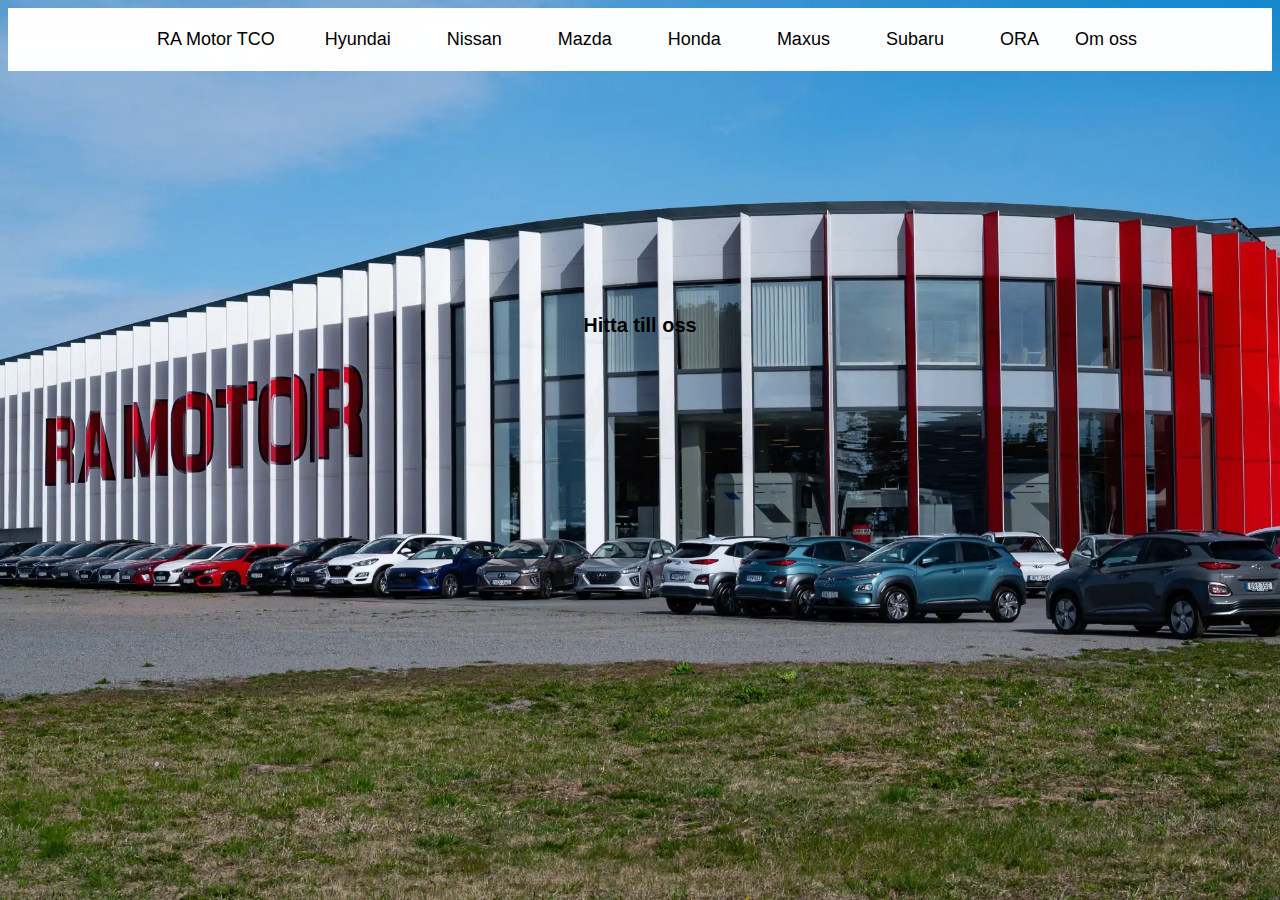
<file: index.html>
<!DOCTYPE html>
<html lang="en">


<head>
    <meta charset="UTF-8">
    <meta http-equiv="X-UA-Compatible" content="IE=edge">
    <meta name="viewport" content="width=device-width, initial-scale=1.0">
    <title>RA Motor TCO</title>
    <link rel="stylesheet" href="style.css">

<body>
  <div class="container">

        <header>
        <nav>
            <a href="file:///C:/Users/TEMP.RA.000/RaMotor1/index.html">RA Motor TCO</a>
            <div class="dropdown">
                <button class="dropbtn"><a href="Hyundai.html">Hyundai</a></button>
                 <div class="dropdown-content">
                 <a href="Hyundai.html">Modeller</a>
                 <a href="https://www.hyundai.se/bilar" target="_blank">Priser</a>
            </div>
            </div>
            <div class="dropdown">
                <button class="dropbtn"><a href="Nissan.html">Nissan</a></button>
                 <div class="dropdown-content">
                    <a href="Nissan.html">Modeller</a>
                    <a href="https://www.nissan.se/fordon/broschyrer.html" target="_blank">Priser</a>
                 </div></div>
                 <div class="dropdown">
                    <button class="dropbtn"><a href="Mazda.html">Mazda</a></button>
                     <div class="dropdown-content">
                        <a href="Mazda.html">Modeller</a>
                        <a href="https://www.mazda.se/forms/broschyrer/" target="_blank">Priser</a>
                    </div></div>
                        <div class="dropdown">
                            <button class="dropbtn"><a href="Honda.html">Honda</a></button>
                             <div class="dropdown-content">
                                 <a href="Honda.html">Modeller</a>
                                 <a href="https://www.honda.se/content/dam/local/sweden/brochures/cars/Jazz/Prislista-Jazz_Hybrid_220927_WEBB.pdf" target="_blank">Priser</a>
                                </div></div>
                                 <div class="dropdown">
                                    <button class="dropbtn"><a href="Maxus.html">Maxus</a></button>
                                     <div class="dropdown-content">
                                        <a href="Maxus.html">Modeller</a>
                                        <a href="https://viewer.ipaper.io/rsa-no/rsa-sverige/maxus-sverige/teknisk-information-och-utrustninglista-euniq-6/" target="_blank">Priser</a>
                                    </div></div>
                                        <div class="dropdown">
                                            <button class="dropbtn"><a href="Subaru.html">Subaru</a></button>
                                             <div class="dropdown-content">
                                                <a href="Subaru.html">Modeller</a>
                                                <a href="https://www.subaru.se/modeller/hitta-ratt-modell/" target="_blank">Priser</a>
                                            </div></div>
                                                <div class="dropdown">
                                                    <button class="dropbtn"><a href="ORA.html">ORA</a></button>
                                                     <div class="dropdown-content">
                                                        <a href="ORA.html">Modeller</a>
                                                        <a href="https://ora.se/vara-elbilar/specifikationer" target="_blank">Priser</a>
                                                    </div></div>
            <div class="dropdown">
                <button class="dropbtn">Om oss</button>
                <div class="dropdown-content">
                    <a href="https://www.skatteverket.se/privat/skatter/arbeteochinkomst/formaner/bilforman/bilformansberakning.4.3f4496fd14864cc5ac9539d.html" target="_blank">Förmånsberäkning</a>
                    <a href="https://ramotor.se/" target="_blank">RA Motor</a>
                    <a href="mailto:inan.ruhmen@ramotor.se?Subject=Fråga kring TCO">Kontakta oss</a>
                  </div>
              </div>
        </nav>
        
    </header>



</body>

        <main>
            <h5>Hitta till oss</h5>
            <iframe src="https://www.google.com/maps/embed?pb=!1m18!1m12!1m3!1d2004.5651552078352!2d17.72534001649923!3d59.83975397703323!2m3!1f0!2f0!3f0!3m2!1i1024!2i768!4f13.1!3m3!1m2!1s0x465fc94c0940d901%3A0xbf47806de5205db1!2sRA%20Motor!5e0!3m2!1ssv!2sse!4v1668008541142!5m2!1ssv!2sse" width="400" height="300" style="border:0;" allowfullscreen="" loading="lazy" referrerpolicy="no-referrer-when-downgrade"></iframe>
            <iframe src="https://www.google.com/maps/embed?pb=!1m18!1m12!1m3!1d5726.981905266587!2d17.74048307374002!3d59.503199755865914!2m3!1f0!2f0!3f0!3m2!1i1024!2i768!4f13.1!3m3!1m2!1s0x465fa38898a65f41%3A0x2f71a78f62452afb!2sKnivsta%20Motor!5e0!3m2!1ssv!2sse!4v1668008490988!5m2!1ssv!2sse" width="400" height="300" style="border:0;" allowfullscreen="" loading="lazy" referrerpolicy="no-referrer-when-downgrade"></iframe>
            
    
        </main>

        <section>
           
        </section>

       


    </div>

   

</body>

    
</head>
</html>
</file>
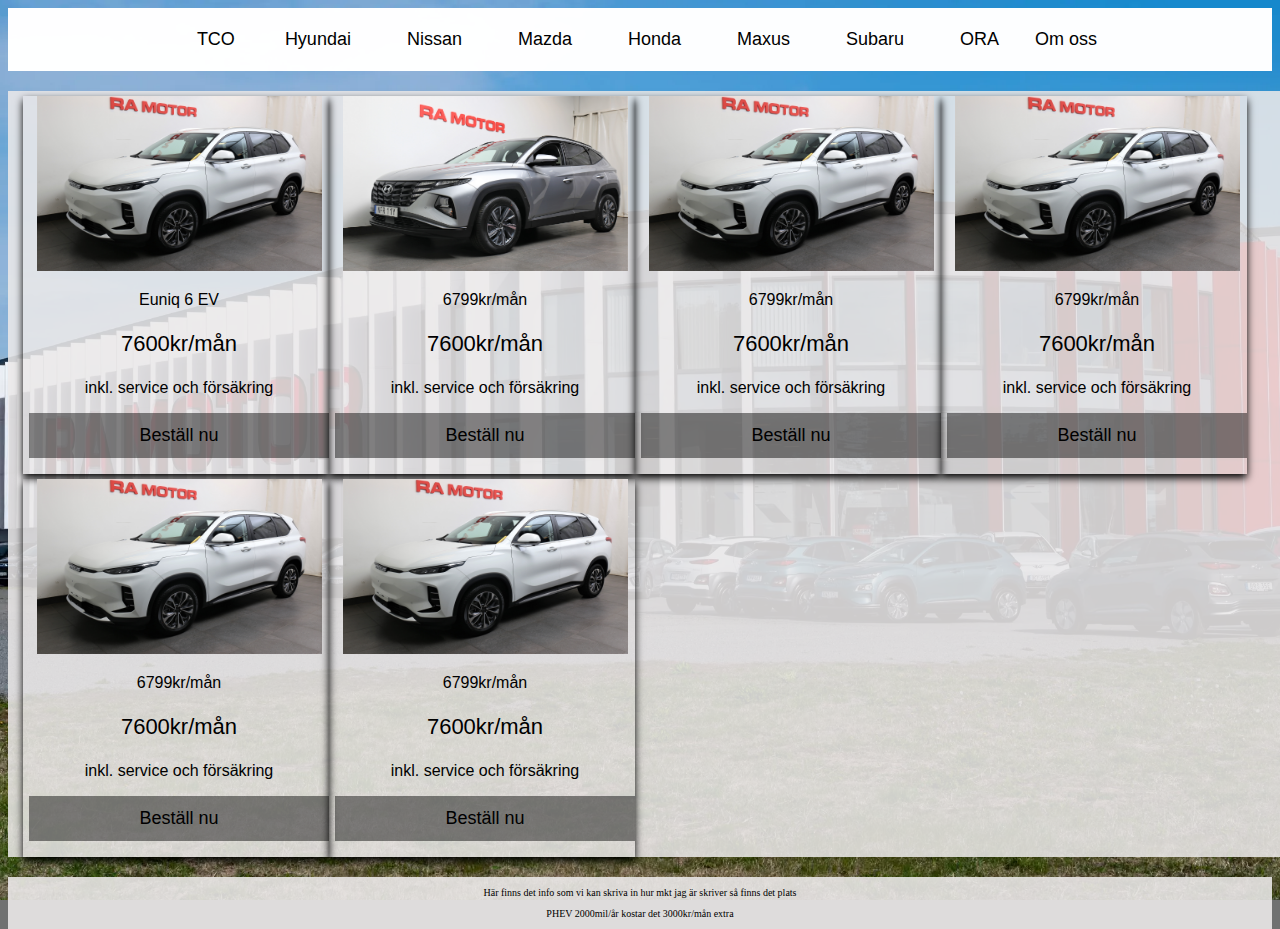
<file: Maxus.html>
<!DOCTYPE html>
<html lang="en">


<head>
    <meta charset="UTF-8">
    <meta http-equiv="X-UA-Compatible" content="IE=edge">
    <meta name="viewport" content="width=device-width, initial-scale=1.0">
    <title>RA Motor TCO</title>
    <link rel="stylesheet" href="style.css">





<body>

    <div class="container">

        <header>
            
        </header>

        <nav>
            <a href="file:///C:/Users/TEMP.RA.000/RaMotor1/index.html">TCO</a>
            <div class="dropdown">
                <button class="dropbtn"><a href="Hyundai.html">Hyundai</a></button>
                 <div class="dropdown-content">
                 <a href="Hyundai.html">Modeller</a>
                 <a href="https://www.hyundai.se/bilar" target="_blank">Priser</a>
            </div>
            </div>
            <div class="dropdown">
                <button class="dropbtn"><a href="Nissan.html">Nissan</a></button>
                 <div class="dropdown-content">
                    <a href="Nissan.html">Modeller</a>
                    <a href="https://www.nissan.se/fordon/broschyrer.html" target="_blank">Priser</a>
                 </div></div>
                 <div class="dropdown">
                    <button class="dropbtn"><a href="Mazda.html">Mazda</a></button>
                     <div class="dropdown-content">
                        <a href="Mazda.html">Modeller</a>
                        <a href="https://www.mazda.se/forms/broschyrer/" target="_blank">Priser</a>
                    </div></div>
                        <div class="dropdown">
                            <button class="dropbtn"><a href="Honda.html">Honda</a></button>
                             <div class="dropdown-content">
                                 <a href="Honda.html">Modeller</a>
                                 <a href="https://www.honda.se/content/dam/local/sweden/brochures/cars/Jazz/Prislista-Jazz_Hybrid_220927_WEBB.pdf" target="_blank">Priser</a>
                                </div></div>
                                 <div class="dropdown">
                                    <button class="dropbtn"><a href="Maxus.html">Maxus</a></button>
                                     <div class="dropdown-content">
                                        <a href="Maxus.html">Modeller</a>
                                        <a href="https://viewer.ipaper.io/rsa-no/rsa-sverige/maxus-sverige/teknisk-information-och-utrustninglista-euniq-6/" target="_blank">Priser</a>
                                    </div></div>
                                        <div class="dropdown">
                                            <button class="dropbtn"><a href="Subaru.html">Subaru</a></button>
                                             <div class="dropdown-content">
                                                <a href="Subaru.html">Modeller</a>
                                                <a href="https://www.subaru.se/modeller/hitta-ratt-modell/" target="_blank">Priser</a>
                                            </div></div>
                                                <div class="dropdown">
                                                    <button class="dropbtn"><a href="ORA.html">ORA</a></button>
                                                     <div class="dropdown-content">
                                                        <a href="ORA.html">Modeller</a>
                                                        <a href="https://ora.se/vara-elbilar/specifikationer" target="_blank">Priser</a>
                                                    </div></div>
            <div class="dropdown">
                <button class="dropbtn">Om oss</button>
                <div class="dropdown-content">
                    <a href="https://www.skatteverket.se/privat/skatter/arbeteochinkomst/formaner/bilforman/bilformansberakning.4.3f4496fd14864cc5ac9539d.html" target="_blank">Förmånsberäkning</a>
                    <a href="https://ramotor.se/" target="_blank">RA Motor</a>
                    <a href="mailto:inan.ruhmen@ramotor.se?Subject=Fråga kring TCO">Kontakta oss</a>
                  </div>
              </div>
        </nav>
        
        <div class="box3">
            <div class="card">
                <img src="bilder/Euniq 6.JPG" alt="Euniq 6" style="width: 95%">
                <p>Euniq 6 EV</p>
                <p class="price">7600kr/mån</p>
                <p>inkl. service och försäkring</p>
                <p><button><a href="mailto:inan.ruhmen@ramotor.se?Subject=Intresserad av Tucson PHEV">Beställ nu</a></button></p>
              </div>
            <div class="card">
                <img src="bilder/tucson NY.JPG" alt="Euniq 6" style="width:95%">
                <p>6799kr/mån</p>
                <p class="price">7600kr/mån</p>
                <p>inkl. service och försäkring</p>
                <p><button><a href="mailto:inan.ruhmen@ramotor.se?Subject=Fråga kring TCO">Beställ nu</a></button></p>
              </div>
            <div class="card">
                <img src="bilder/Euniq 6.JPG" alt="Euniq 6" style="width: 95%">
                <p>6799kr/mån</p>
                <p class="price">7600kr/mån</p>
                <p>inkl. service och försäkring</p>
                <p><button><a href="mailto:inan.ruhmen@ramotor.se?Subject=Fråga kring TCO">Beställ nu</a></button></p>
              </div>
            <div class="card">
                <img src="bilder/Euniq 6.JPG" alt="Euniq 6" style="width:95%">
                <p>6799kr/mån</p>
                <p class="price">7600kr/mån</p>
                <p>inkl. service och försäkring</p>
                <p><button><a href="mailto:inan.ruhmen@ramotor.se?Subject=Fråga kring TCO">Beställ nu</a></button></p>
              </div>
            <div class="card">
                <img src="bilder/Euniq 6.JPG" alt="Euniq 6" style="width:95%">
                <p>6799kr/mån</p>
                <p class="price">7600kr/mån</p>
                <p>inkl. service och försäkring</p>
                <p><button><a href="mailto:inan.ruhmen@ramotor.se?Subject=Fråga kring TCO">Beställ nu</a></button></p>
              </div>
            <div class="card">
                <img src="bilder/Euniq 6.JPG" alt="Euniq 6" style="width:95%">
                <p>6799kr/mån</p>
                <p class="price">7600kr/mån</p>
                <p>inkl. service och försäkring</p>
                <p><button><a href="mailto:inan.ruhmen@ramotor.se?Subject=Fråga kring TCO">Beställ nu</a></button></p>
              </div>
            
            
        </div>
           
        

        <section>
           
        </section>

        <footer>
            <div class="box6">
                <div class="boxEmpty">
                    <p>Här finns det info som vi kan skriva in hur mkt jag är skriver så finns det plats</p>
                    <p>PHEV 2000mil/år kostar det 3000kr/mån extra</p>
                    <p></p>
                </div>
            </div>
        </footer>

    </div>

</body>
</head>
</html>
</file>
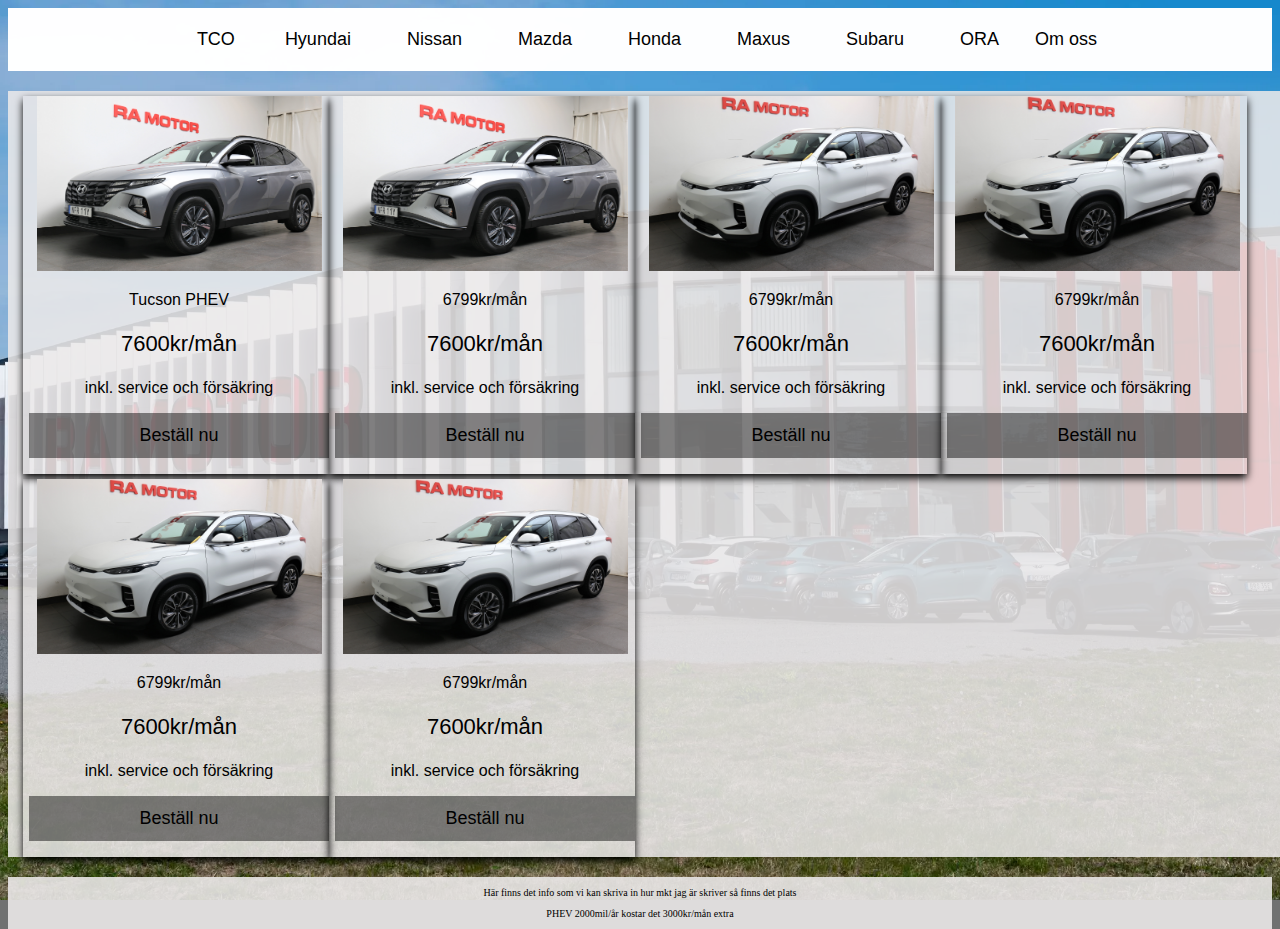
<file: Mazda.html>
<!DOCTYPE html>
<html lang="en">


<head>
    <meta charset="UTF-8">
    <meta http-equiv="X-UA-Compatible" content="IE=edge">
    <meta name="viewport" content="width=device-width, initial-scale=1.0">
    <title>RA Motor TCO</title>
    <link rel="stylesheet" href="style.css">





<body>

    <div class="container">

        <header>
            
        </header>
        <nav>
            <a href="file:///C:/Users/TEMP.RA.000/RaMotor1/index.html">TCO</a>
            <div class="dropdown">
                <button class="dropbtn"><a href="Hyundai.html">Hyundai</a></button>
                 <div class="dropdown-content">
                 <a href="Hyundai.html">Modeller</a>
                 <a href="https://www.hyundai.se/bilar" target="_blank">Priser</a>
            </div>
            </div>
            <div class="dropdown">
                <button class="dropbtn"><a href="Nissan.html">Nissan</a></button>
                 <div class="dropdown-content">
                    <a href="Nissan.html">Modeller</a>
                    <a href="https://www.nissan.se/fordon/broschyrer.html" target="_blank">Priser</a>
                 </div></div>
                 <div class="dropdown">
                    <button class="dropbtn"><a href="Mazda.html">Mazda</a></button>
                     <div class="dropdown-content">
                        <a href="Mazda.html">Modeller</a>
                        <a href="https://www.mazda.se/forms/broschyrer/" target="_blank">Priser</a>
                    </div></div>
                        <div class="dropdown">
                            <button class="dropbtn"><a href="Honda.html">Honda</a></button>
                             <div class="dropdown-content">
                                 <a href="Honda.html">Modeller</a>
                                 <a href="https://www.honda.se/content/dam/local/sweden/brochures/cars/Jazz/Prislista-Jazz_Hybrid_220927_WEBB.pdf" target="_blank">Priser</a>
                                </div></div>
                                 <div class="dropdown">
                                    <button class="dropbtn"><a href="Maxus.html">Maxus</a></button>
                                     <div class="dropdown-content">
                                        <a href="Maxus.html">Modeller</a>
                                        <a href="https://viewer.ipaper.io/rsa-no/rsa-sverige/maxus-sverige/teknisk-information-och-utrustninglista-euniq-6/" target="_blank">Priser</a>
                                    </div></div>
                                        <div class="dropdown">
                                            <button class="dropbtn"><a href="Subaru.html">Subaru</a></button>
                                             <div class="dropdown-content">
                                                <a href="Subaru.html">Modeller</a>
                                                <a href="https://www.subaru.se/modeller/hitta-ratt-modell/" target="_blank">Priser</a>
                                            </div></div>
                                                <div class="dropdown">
                                                    <button class="dropbtn"><a href="ORA.html">ORA</a></button>
                                                     <div class="dropdown-content">
                                                        <a href="ORA.html">Modeller</a>
                                                        <a href="https://ora.se/vara-elbilar/specifikationer" target="_blank">Priser</a>
                                                    </div></div>
            <div class="dropdown">
                <button class="dropbtn">Om oss</button>
                <div class="dropdown-content">
                    <a href="https://www.skatteverket.se/privat/skatter/arbeteochinkomst/formaner/bilforman/bilformansberakning.4.3f4496fd14864cc5ac9539d.html" target="_blank">Förmånsberäkning</a>
                    <a href="https://ramotor.se/" target="_blank">RA Motor</a>
                    <a href="mailto:inan.ruhmen@ramotor.se?Subject=Fråga kring TCO">Kontakta oss</a>
                  </div>
              </div>
        </nav>
        <div class="box3">
            <div class="card">
                <img src="bilder/tucson NY.JPG" alt="Euniq 6" style="width: 95%">
                <p>Tucson PHEV</p>
                <p class="price">7600kr/mån</p>
                <p>inkl. service och försäkring</p>
                <p><button><a href="mailto:inan.ruhmen@ramotor.se?Subject=Intresserad av Tucson PHEV">Beställ nu</a></button></p>
              </div>
            <div class="card">
                <img src="bilder/tucson NY.JPG" alt="Euniq 6" style="width:95%">
                <p>6799kr/mån</p>
                <p class="price">7600kr/mån</p>
                <p>inkl. service och försäkring</p>
                <p><button><a href="mailto:inan.ruhmen@ramotor.se?Subject=Fråga kring TCO">Beställ nu</a></button></p>
              </div>
            <div class="card">
                <img src="bilder/Euniq 6.JPG" alt="Euniq 6" style="width: 95%">
                <p>6799kr/mån</p>
                <p class="price">7600kr/mån</p>
                <p>inkl. service och försäkring</p>
                <p><button><a href="mailto:inan.ruhmen@ramotor.se?Subject=Fråga kring TCO">Beställ nu</a></button></p>
              </div>
            <div class="card">
                <img src="bilder/Euniq 6.JPG" alt="Euniq 6" style="width:95%">
                <p>6799kr/mån</p>
                <p class="price">7600kr/mån</p>
                <p>inkl. service och försäkring</p>
                <p><button><a href="mailto:inan.ruhmen@ramotor.se?Subject=Fråga kring TCO">Beställ nu</a></button></p>
              </div>
            <div class="card">
                <img src="bilder/Euniq 6.JPG" alt="Euniq 6" style="width:95%">
                <p>6799kr/mån</p>
                <p class="price">7600kr/mån</p>
                <p>inkl. service och försäkring</p>
                <p><button><a href="mailto:inan.ruhmen@ramotor.se?Subject=Fråga kring TCO">Beställ nu</a></button></p>
              </div>
            <div class="card">
                <img src="bilder/Euniq 6.JPG" alt="Euniq 6" style="width:95%">
                <p>6799kr/mån</p>
                <p class="price">7600kr/mån</p>
                <p>inkl. service och försäkring</p>
                <p><button><a href="mailto:inan.ruhmen@ramotor.se?Subject=Fråga kring TCO">Beställ nu</a></button></p>
              </div>
            
            
        </div>
        
           
        

        <section>
           
        </section>

        <footer>
            <div class="box6">
                <div class="boxEmpty">
                    <p>Här finns det info som vi kan skriva in hur mkt jag är skriver så finns det plats</p>
                    <p>PHEV 2000mil/år kostar det 3000kr/mån extra</p>
                    <p></p>
                </div>
            </div>
        </footer>

    </div>

</body>
</head>
</html>
</file>
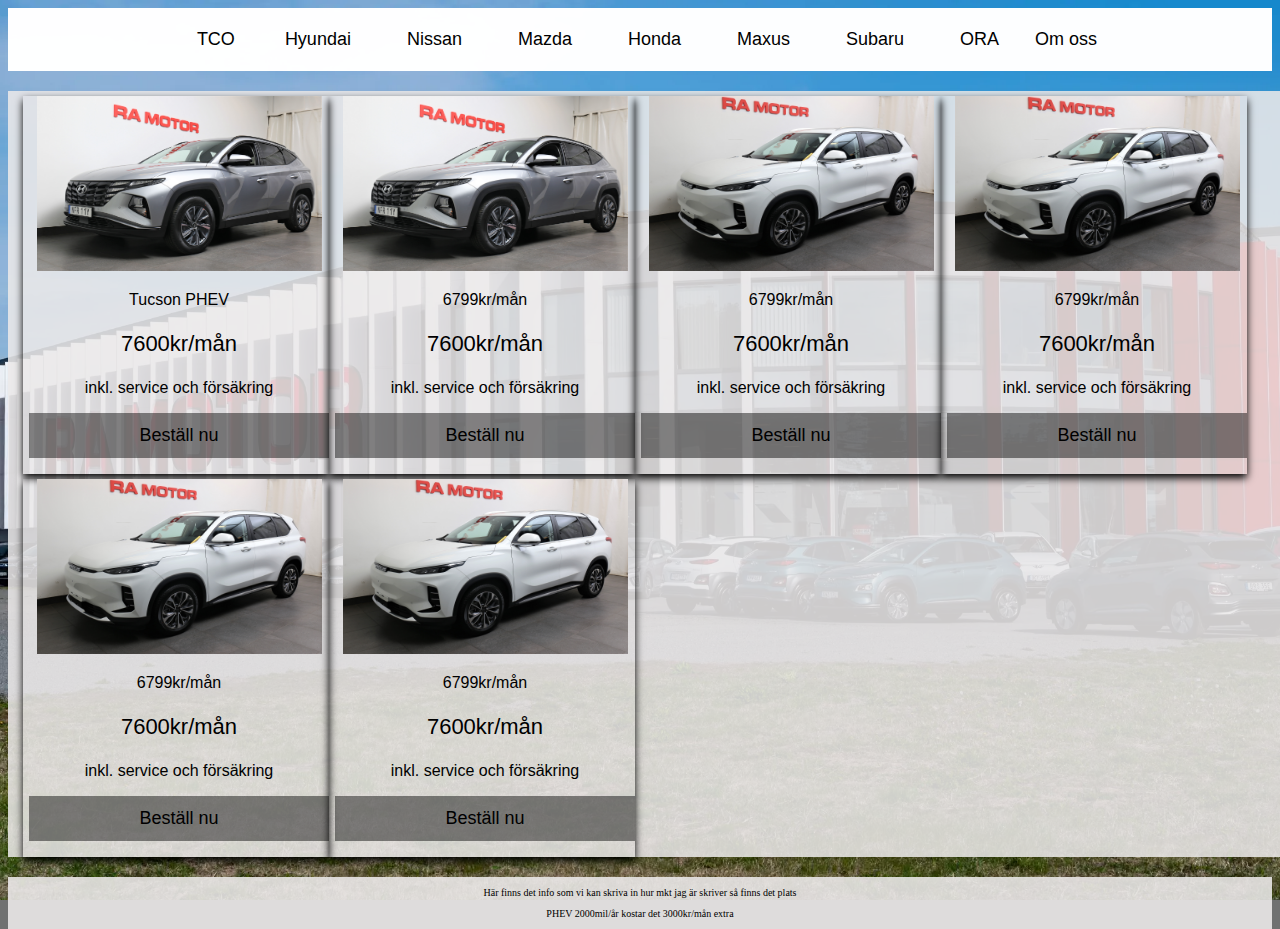
<file: Nissan.html>
<!DOCTYPE html>
<html lang="en">


<head>
    <meta charset="UTF-8">
    <meta http-equiv="X-UA-Compatible" content="IE=edge">
    <meta name="viewport" content="width=device-width, initial-scale=1.0">
    <title>RA Motor TCO</title>
    <link rel="stylesheet" href="style.css">




<body>

    <div class="container">

        <header>
            
        </header>

        <nav>
            <a href="file:///C:/Users/TEMP.RA.000/RaMotor1/index.html">TCO</a>
            <div class="dropdown">
                <button class="dropbtn"><a href="Hyundai.html">Hyundai</a></button>
                 <div class="dropdown-content">
                 <a href="Hyundai.html">Modeller</a>
                 <a href="https://www.hyundai.se/bilar" target="_blank">Priser</a>
            </div>
            </div>
            <div class="dropdown">
                <button class="dropbtn"><a href="Nissan.html">Nissan</a></button>
                 <div class="dropdown-content">
                    <a href="Nissan.html">Modeller</a>
                    <a href="https://www.nissan.se/fordon/broschyrer.html" target="_blank">Priser</a>
                 </div></div>
                 <div class="dropdown">
                    <button class="dropbtn"><a href="Mazda.html">Mazda</a></button>
                     <div class="dropdown-content">
                        <a href="Mazda.html">Modeller</a>
                        <a href="https://www.mazda.se/forms/broschyrer/" target="_blank">Priser</a>
                    </div></div>
                        <div class="dropdown">
                            <button class="dropbtn"><a href="Honda.html">Honda</a></button>
                             <div class="dropdown-content">
                                 <a href="Honda.html">Modeller</a>
                                 <a href="https://www.honda.se/content/dam/local/sweden/brochures/cars/Jazz/Prislista-Jazz_Hybrid_220927_WEBB.pdf" target="_blank">Priser</a>
                                </div></div>
                                 <div class="dropdown">
                                    <button class="dropbtn"><a href="Maxus.html">Maxus</a></button>
                                     <div class="dropdown-content">
                                        <a href="Maxus.html">Modeller</a>
                                        <a href="https://viewer.ipaper.io/rsa-no/rsa-sverige/maxus-sverige/teknisk-information-och-utrustninglista-euniq-6/" target="_blank">Priser</a>
                                    </div></div>
                                        <div class="dropdown">
                                            <button class="dropbtn"><a href="Subaru.html">Subaru</a></button>
                                             <div class="dropdown-content">
                                                <a href="Subaru.html">Modeller</a>
                                                <a href="https://www.subaru.se/modeller/hitta-ratt-modell/" target="_blank">Priser</a>
                                            </div></div>
                                                <div class="dropdown">
                                                    <button class="dropbtn"><a href="ORA.html">ORA</a></button>
                                                     <div class="dropdown-content">
                                                        <a href="ORA.html">Modeller</a>
                                                        <a href="https://ora.se/vara-elbilar/specifikationer" target="_blank">Priser</a>
                                                    </div></div>
            <div class="dropdown">
                <button class="dropbtn">Om oss</button>
                <div class="dropdown-content">
                    <a href="https://www.skatteverket.se/privat/skatter/arbeteochinkomst/formaner/bilforman/bilformansberakning.4.3f4496fd14864cc5ac9539d.html" target="_blank">Förmånsberäkning</a>
                    <a href="https://ramotor.se/" target="_blank">RA Motor</a>
                    <a href="mailto:inan.ruhmen@ramotor.se?Subject=Fråga kring TCO">Kontakta oss</a>
                  </div>
              </div>
        </nav>
        <div class="box3">
            <div class="card">
                <img src="bilder/tucson NY.JPG" alt="Euniq 6" style="width: 95%">
                <p>Tucson PHEV</p>
                <p class="price">7600kr/mån</p>
                <p>inkl. service och försäkring</p>
                <p><button><a href="mailto:inan.ruhmen@ramotor.se?Subject=Intresserad av Tucson PHEV">Beställ nu</a></button></p>
              </div>
            <div class="card">
                <img src="bilder/tucson NY.JPG" alt="Euniq 6" style="width:95%">
                <p>6799kr/mån</p>
                <p class="price">7600kr/mån</p>
                <p>inkl. service och försäkring</p>
                <p><button><a href="mailto:inan.ruhmen@ramotor.se?Subject=Fråga kring TCO">Beställ nu</a></button></p>
              </div>
            <div class="card">
                <img src="bilder/Euniq 6.JPG" alt="Euniq 6" style="width: 95%">
                <p>6799kr/mån</p>
                <p class="price">7600kr/mån</p>
                <p>inkl. service och försäkring</p>
                <p><button><a href="mailto:inan.ruhmen@ramotor.se?Subject=Fråga kring TCO">Beställ nu</a></button></p>
              </div>
            <div class="card">
                <img src="bilder/Euniq 6.JPG" alt="Euniq 6" style="width:95%">
                <p>6799kr/mån</p>
                <p class="price">7600kr/mån</p>
                <p>inkl. service och försäkring</p>
                <p><button><a href="mailto:inan.ruhmen@ramotor.se?Subject=Fråga kring TCO">Beställ nu</a></button></p>
              </div>
            <div class="card">
                <img src="bilder/Euniq 6.JPG" alt="Euniq 6" style="width:95%">
                <p>6799kr/mån</p>
                <p class="price">7600kr/mån</p>
                <p>inkl. service och försäkring</p>
                <p><button><a href="mailto:inan.ruhmen@ramotor.se?Subject=Fråga kring TCO">Beställ nu</a></button></p>
              </div>
            <div class="card">
                <img src="bilder/Euniq 6.JPG" alt="Euniq 6" style="width:95%">
                <p>6799kr/mån</p>
                <p class="price">7600kr/mån</p>
                <p>inkl. service och försäkring</p>
                <p><button><a href="mailto:inan.ruhmen@ramotor.se?Subject=Fråga kring TCO">Beställ nu</a></button></p>
              </div>
            
            
        </div>
        
           
        

        <section>
           
        </section>

        <footer>
            <div class="box6">
                <div class="boxEmpty">
                    <p>Här finns det info som vi kan skriva in hur mkt jag är skriver så finns det plats</p>
                    <p>PHEV 2000mil/år kostar det 3000kr/mån extra</p>
                    <p></p>
                </div>
            </div>
        </footer>

    </div>

</body>
</head>

</html>
</file>
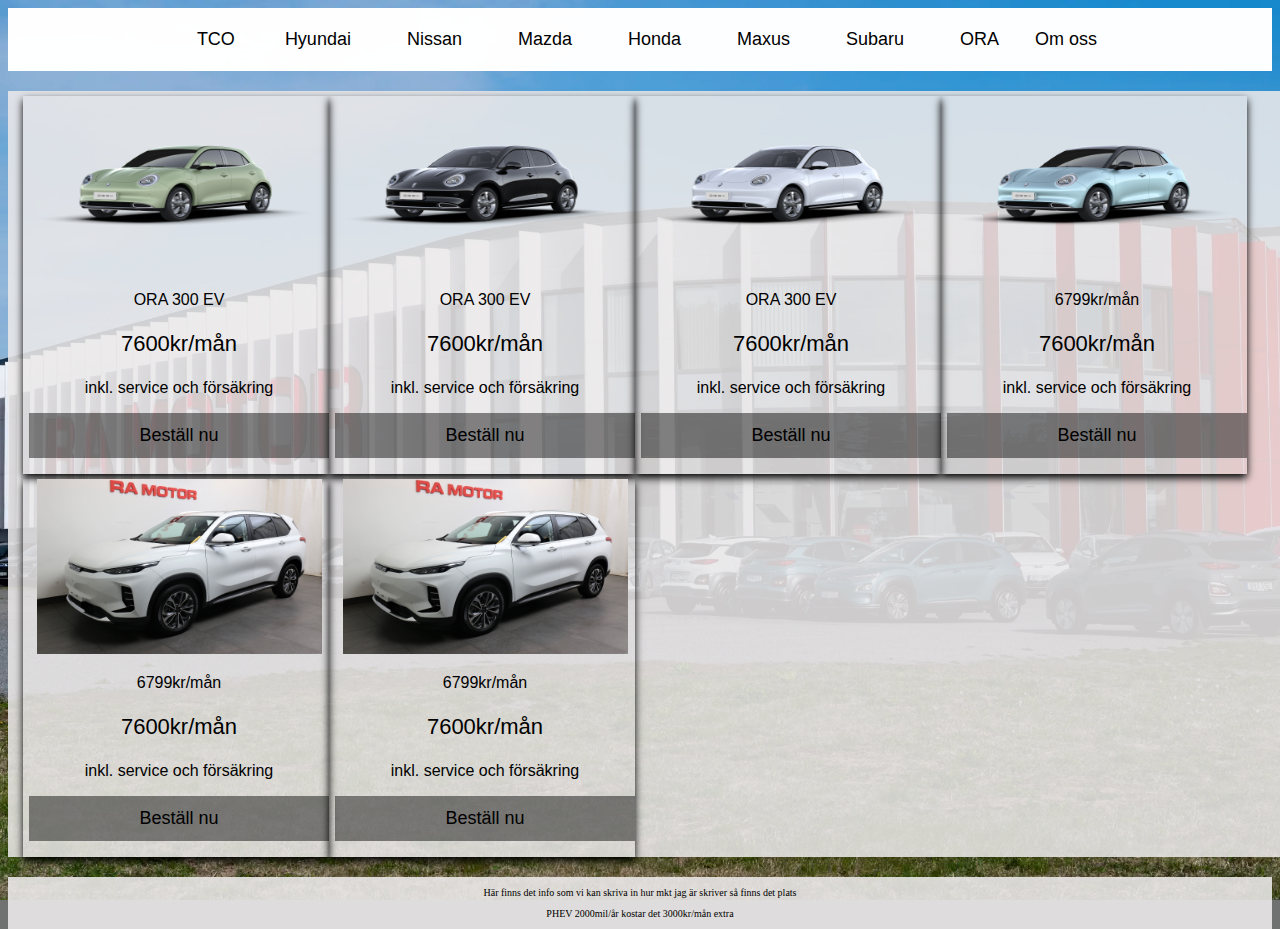
<file: ORA.html>
<!DOCTYPE html>
<html lang="en">


<head>
    <meta charset="UTF-8">
    <meta http-equiv="X-UA-Compatible" content="IE=edge">
    <meta name="viewport" content="width=device-width, initial-scale=1.0">
    <title>RA Motor TCO</title>
    <link rel="stylesheet" href="style.css">





<body>

    <div class="container">

        <header>
            
        </header>

        <nav>
            <a href="file:///C:/Users/TEMP.RA.000/RaMotor1/index.html">TCO</a>
            <div class="dropdown">
                <button class="dropbtn"><a href="Hyundai.html">Hyundai</a></button>
                 <div class="dropdown-content">
                 <a href="Hyundai.html">Modeller</a>
                 <a href="https://www.hyundai.se/bilar" target="_blank">Priser</a>
            </div>
            </div>
            <div class="dropdown">
                <button class="dropbtn"><a href="Nissan.html">Nissan</a></button>
                 <div class="dropdown-content">
                    <a href="Nissan.html">Modeller</a>
                    <a href="https://www.nissan.se/fordon/broschyrer.html" target="_blank">Priser</a>
                 </div></div>
                 <div class="dropdown">
                    <button class="dropbtn"><a href="Mazda.html">Mazda</a></button>
                     <div class="dropdown-content">
                        <a href="Mazda.html">Modeller</a>
                        <a href="https://www.mazda.se/forms/broschyrer/" target="_blank">Priser</a>
                    </div></div>
                        <div class="dropdown">
                            <button class="dropbtn"><a href="Honda.html">Honda</a></button>
                             <div class="dropdown-content">
                                 <a href="Honda.html">Modeller</a>
                                 <a href="https://www.honda.se/content/dam/local/sweden/brochures/cars/Jazz/Prislista-Jazz_Hybrid_220927_WEBB.pdf" target="_blank">Priser</a>
                                </div></div>
                                 <div class="dropdown">
                                    <button class="dropbtn"><a href="Maxus.html">Maxus</a></button>
                                     <div class="dropdown-content">
                                        <a href="Maxus.html">Modeller</a>
                                        <a href="https://viewer.ipaper.io/rsa-no/rsa-sverige/maxus-sverige/teknisk-information-och-utrustninglista-euniq-6/" target="_blank">Priser</a>
                                    </div></div>
                                        <div class="dropdown">
                                            <button class="dropbtn"><a href="Subaru.html">Subaru</a></button>
                                             <div class="dropdown-content">
                                                <a href="Subaru.html">Modeller</a>
                                                <a href="https://www.subaru.se/modeller/hitta-ratt-modell/" target="_blank">Priser</a>
                                            </div></div>
                                                <div class="dropdown">
                                                    <button class="dropbtn"><a href="ORA.html">ORA</a></button>
                                                     <div class="dropdown-content">
                                                        <a href="ORA.html">Modeller</a>
                                                        <a href="https://ora.se/vara-elbilar/specifikationer" target="_blank">Priser</a>
                                                    </div></div>
            <div class="dropdown">
                <button class="dropbtn">Om oss</button>
                <div class="dropdown-content">
                    <a href="https://www.skatteverket.se/privat/skatter/arbeteochinkomst/formaner/bilforman/bilformansberakning.4.3f4496fd14864cc5ac9539d.html" target="_blank">Förmånsberäkning</a>
                    <a href="https://ramotor.se/" target="_blank">RA Motor</a>
                    <a href="mailto:inan.ruhmen@ramotor.se?Subject=Fråga kring TCO">Kontakta oss</a>
                  </div>
              </div>
        </nav>
        <div class="box3">
            <div class="card">
                <img src="bilder/ORA grön.png" alt="Euniq 6" style="width: 95%">
                <p>ORA 300 EV</p>
                <p class="price">7600kr/mån</p>
                <p>inkl. service och försäkring</p>
                <p><button><a href="mailto:inan.ruhmen@ramotor.se?Subject=Intresserad av Tucson PHEV">Beställ nu</a></button></p>
              </div>
            <div class="card">
                <img src="bilder/ORA svart.png" alt="Euniq 6" style="width:95%">
                <p>ORA 300 EV</p>
                <p class="price">7600kr/mån</p>
                <p>inkl. service och försäkring</p>
                <p><button><a href="mailto:inan.ruhmen@ramotor.se?Subject=Fråga kring TCO">Beställ nu</a></button></p>
              </div>
            <div class="card">
                <img src="bilder/ORA vit.png" alt="Euniq 6" style="width: 95%">
                <p>ORA 300 EV</p>
                <p class="price">7600kr/mån</p>
                <p>inkl. service och försäkring</p>
                <p><button><a href="mailto:inan.ruhmen@ramotor.se?Subject=Fråga kring TCO">Beställ nu</a></button></p>
              </div>
            <div class="card">
                <img src="bilder/ORA två ton.png" alt="Euniq 6" style="width:95%">
                <p>6799kr/mån</p>
                <p class="price">7600kr/mån</p>
                <p>inkl. service och försäkring</p>
                <p><button><a href="mailto:inan.ruhmen@ramotor.se?Subject=Fråga kring TCO">Beställ nu</a></button></p>
              </div>
            <div class="card">
                <img src="bilder/Euniq 6.JPG" alt="Euniq 6" style="width:95%">
                <p>6799kr/mån</p>
                <p class="price">7600kr/mån</p>
                <p>inkl. service och försäkring</p>
                <p><button><a href="mailto:inan.ruhmen@ramotor.se?Subject=Fråga kring TCO">Beställ nu</a></button></p>
              </div>
            <div class="card">
                <img src="bilder/Euniq 6.JPG" alt="Euniq 6" style="width:95%">
                <p>6799kr/mån</p>
                <p class="price">7600kr/mån</p>
                <p>inkl. service och försäkring</p>
                <p><button><a href="mailto:inan.ruhmen@ramotor.se?Subject=Fråga kring TCO">Beställ nu</a></button></p>
              </div>
            
            
        </div>
        
           
        

        <section>
           
        </section>

        <footer>
            <div class="box6">
                <div class="boxEmpty">
                    <p>Här finns det info som vi kan skriva in hur mkt jag är skriver så finns det plats</p>
                    <p>PHEV 2000mil/år kostar det 3000kr/mån extra</p>
                    <p></p>
                </div>
            </div>
        </footer>

    </div>

</body>
</head>
</html>
</file>
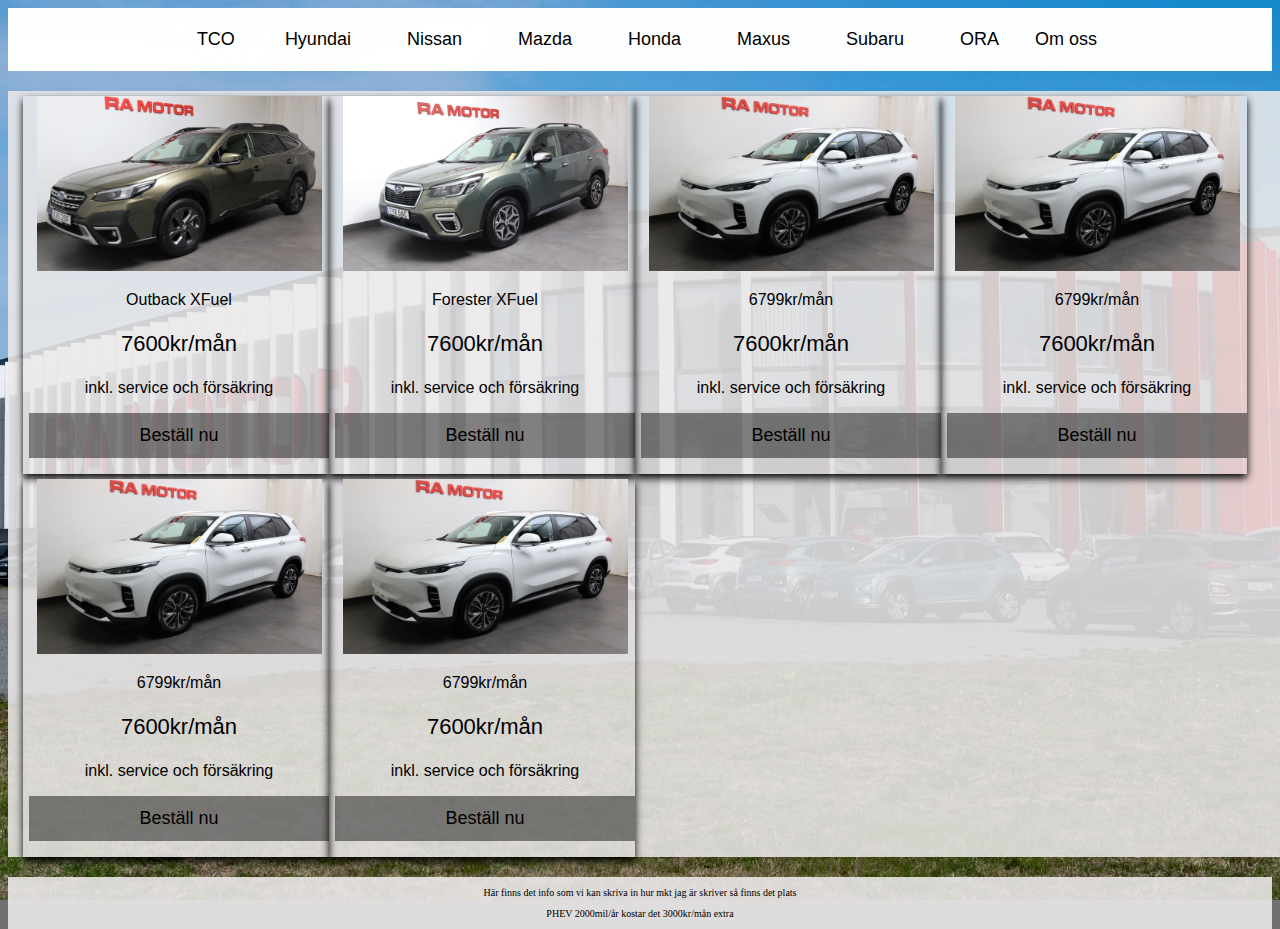
<file: Subaru.html>
<!DOCTYPE html>
<html lang="en">


<head>
    <meta charset="UTF-8">
    <meta http-equiv="X-UA-Compatible" content="IE=edge">
    <meta name="viewport" content="width=device-width, initial-scale=1.0">
    <title>RA Motor TCO</title>
    <link rel="stylesheet" href="style.css">





<body>

    <div class="container">

        <header>
        </header>
        

        <nav>
            <a href="file:///C:/Users/TEMP.RA.000/RaMotor1/index.html">TCO</a>
            <div class="dropdown">
                <button class="dropbtn"><a href="Hyundai.html">Hyundai</a></button>
                 <div class="dropdown-content">
                 <a href="Hyundai.html">Modeller</a>
                 <a href="https://www.hyundai.se/bilar" target="_blank">Priser</a>
            </div>
            </div>
            <div class="dropdown">
                <button class="dropbtn"><a href="Nissan.html">Nissan</a></button>
                 <div class="dropdown-content">
                    <a href="Nissan.html">Modeller</a>
                    <a href="https://www.nissan.se/fordon/broschyrer.html" target="_blank">Priser</a>
                 </div></div>
                 <div class="dropdown">
                    <button class="dropbtn"><a href="Mazda.html">Mazda</a></button>
                     <div class="dropdown-content">
                        <a href="Mazda.html">Modeller</a>
                        <a href="https://www.mazda.se/forms/broschyrer/" target="_blank">Priser</a>
                    </div></div>
                        <div class="dropdown">
                            <button class="dropbtn"><a href="Honda.html">Honda</a></button>
                             <div class="dropdown-content">
                                 <a href="Honda.html">Modeller</a>
                                 <a href="https://www.honda.se/content/dam/local/sweden/brochures/cars/Jazz/Prislista-Jazz_Hybrid_220927_WEBB.pdf" target="_blank">Priser</a>
                                </div></div>
                                 <div class="dropdown">
                                    <button class="dropbtn"><a href="Maxus.html">Maxus</a></button>
                                     <div class="dropdown-content">
                                        <a href="Maxus.html">Modeller</a>
                                        <a href="https://viewer.ipaper.io/rsa-no/rsa-sverige/maxus-sverige/teknisk-information-och-utrustninglista-euniq-6/" target="_blank">Priser</a>
                                    </div></div>
                                        <div class="dropdown">
                                            <button class="dropbtn"><a href="Subaru.html">Subaru</a></button>
                                             <div class="dropdown-content">
                                                <a href="Subaru.html">Modeller</a>
                                                <a href="https://www.subaru.se/modeller/hitta-ratt-modell/" target="_blank">Priser</a>
                                            </div></div>
                                                <div class="dropdown">
                                                    <button class="dropbtn"><a href="ORA.html">ORA</a></button>
                                                     <div class="dropdown-content">
                                                        <a href="ORA.html">Modeller</a>
                                                        <a href="https://ora.se/vara-elbilar/specifikationer" target="_blank">Priser</a>
                                                    </div></div>
            <div class="dropdown">
                <button class="dropbtn">Om oss</button>
                <div class="dropdown-content">
                    <a href="https://www.skatteverket.se/privat/skatter/arbeteochinkomst/formaner/bilforman/bilformansberakning.4.3f4496fd14864cc5ac9539d.html" target="_blank">Förmånsberäkning</a>
                    <a href="https://ramotor.se/" target="_blank">RA Motor</a>
                    <a href="mailto:inan.ruhmen@ramotor.se?Subject=Fråga kring TCO">Kontakta oss</a>
                  </div>
              </div>
        </nav>
        <div class="box3">
            <div class="card">
                <img src="bilder/outback.JPG" alt="Euniq 6" style="width: 95%">
                <p>Outback XFuel</p>
                <p class="price">7600kr/mån</p>
                <p>inkl. service och försäkring</p>
                <p><button><a href="mailto:inan.ruhmen@ramotor.se?Subject=Intresserad av Tucson PHEV">Beställ nu</a></button></p>
              </div>
            <div class="card">
                <img src="bilder/forester.JPG" alt="Euniq 6" style="width:95%">
                <p>Forester XFuel</p>
                <p class="price">7600kr/mån</p>
                <p>inkl. service och försäkring</p>
                <p><button><a href="mailto:inan.ruhmen@ramotor.se?Subject=Fråga kring TCO">Beställ nu</a></button></p>
              </div>
            <div class="card">
                <img src="bilder/Euniq 6.JPG" alt="Euniq 6" style="width: 95%">
                <p>6799kr/mån</p>
                <p class="price">7600kr/mån</p>
                <p>inkl. service och försäkring</p>
                <p><button><a href="mailto:inan.ruhmen@ramotor.se?Subject=Fråga kring TCO">Beställ nu</a></button></p>
              </div>
            <div class="card">
                <img src="bilder/Euniq 6.JPG" alt="Euniq 6" style="width:95%">
                <p>6799kr/mån</p>
                <p class="price">7600kr/mån</p>
                <p>inkl. service och försäkring</p>
                <p><button><a href="mailto:inan.ruhmen@ramotor.se?Subject=Fråga kring TCO">Beställ nu</a></button></p>
              </div>
            <div class="card">
                <img src="bilder/Euniq 6.JPG" alt="Euniq 6" style="width:95%">
                <p>6799kr/mån</p>
                <p class="price">7600kr/mån</p>
                <p>inkl. service och försäkring</p>
                <p><button><a href="mailto:inan.ruhmen@ramotor.se?Subject=Fråga kring TCO">Beställ nu</a></button></p>
              </div>
            <div class="card">
                <img src="bilder/Euniq 6.JPG" alt="Euniq 6" style="width:95%">
                <p>6799kr/mån</p>
                <p class="price">7600kr/mån</p>
                <p>inkl. service och försäkring</p>
                <p><button><a href="mailto:inan.ruhmen@ramotor.se?Subject=Fråga kring TCO">Beställ nu</a></button></p>
              </div>
            
            
        </div>
        
           
        

        <section>
           
        </section>

        <footer>
            <div class="box6">
                <div class="boxEmpty">
                    <p>Här finns det info som vi kan skriva in hur mkt jag är skriver så finns det plats</p>
                    <p>PHEV 2000mil/år kostar det 3000kr/mån extra</p>
                    
                </div>
            </div>
        </footer>

    </div>

</body>
</head>
</html>
</file>
<file: style.css>
html{
    height: 100%;
}

body{
    background-color: #464747c5;
    background-repeat:no-repeat;
    background-size: cover;
    background-image: url(bilder/ra-motor-byggnad.webp);
    background-position: center;
}
.container{
    margin-left: auto;
    margin-right: auto;
    width: auto;
}
header{
    height: auto;
    text-align:center;
}
nav{
    background-color: rgba(255, 255, 255, 0.993);
    text-align: center;
    padding-top: 20px;
    padding-bottom: 20px;
    /*border-radius: 7px;*/ 
}
main{
    height: 0px;
    text-align: center;
    margin-top: 200px;
    padding-top: 10px;
    padding-left: 10px;
    padding-right: 10px;
    color: red;
}
.box1{
    padding-top: 5px;
    border-radius: 7px;
}
.box2{
    position:relative;
    margin-top: 20px;
    padding-left: 20px;
    float: left ;
    width: 30%;
    background-color: rgba(236, 233, 233, 0.648);
    border-top-left-radius: 7px;
  }
  .box3{
    position:relative;
    margin-top: 20px;
    padding-left: 15px;
    float: left;
    width: 100%;
    background-color: rgba(236, 233, 233, 0.872);
    /*border-radius: 10px;*/
  }
  img{
    width: 270px;
    height: 175px;
  }
  .box4{
    position:relative;
    margin-top: 0px;
    padding-left: 0px;
    float: left;
    width: 25%;
  }
  .box5{
    position:relative;
    margin-top: 0px;
    padding-left: 20px;
    float: left ;
    width: 30%;
    background-color: rgba(236, 233, 233, 0.648);
    border-bottom-right-radius: 7px;
  }
  .box6{
    position:relative;
    margin-top: 20px;
    
    float: left ;
    width: 100%;
    background-color: rgba(236, 233, 233, 0.888);
    /*border-radius: 7px;*/
  }
  .box7{
    position:relative;
    margin-top: 0px;
    padding-left: 20px;
    float: left ;
    width: 30%;
    background-color: rgba(236, 233, 233, 0.648);
  }
  .box8{
    position:relative;
    margin-top: 0px;
    padding-left: 20px;
    float: left ;
    width: 30%;
    background-color: rgba(236, 233, 233, 0.648);
    border-bottom-right-radius: 7px;
  }
  .boxEmpty{
    float: left;
    width: 100%;
    height: auto;
    text-align: center;
}
h3{
    padding-top: 3px;
    text-align: left;
    color: black;
}
h4{
    padding-top: 3px;
    text-align: center;
    color: black;
}
footer{
    background-color: rgba(0, 0, 0, 0.984);
    height: 0px;
}
h1{
    font-size: 84px;
    color: red;
    font-family:Arial, Helvetica, sans-serif;
}
h2{
    font-size: 84px;
    color: black;   
    float: left;
    font-family: Arial, Helvetica, sans-serif;
}
h5{
    font-size: 20px;
    color: black;
    text-align: center;
    font-family: Arial, Helvetica, sans-serif;
}
a{
    color:white;
    font-family: Arial, Helvetica, sans-serif;
    text-decoration: none;
}
a{
    color:black;
    font-family: Arial, Helvetica, sans-serif;
    text-decoration: none;
}
nav a{
    text-decoration: none;
    font-size: 18px;
    padding-left: 20px;
    padding-right: 20px;
}
footer p{
    font-size: 10px;
    text-align: center;
}
section{
    padding-top: 180px;
    padding-bottom: 0px;
    text-align: center;
    color:whitesmoke;
    font-size: 20px;   
    float: right;
}
iframe{
    width:280px;
    height: 200px;
    /*border-radius: 7px;*/ 
}
a:hover {
    background-color: rgba(184, 183, 183, 0);
   /*border-radius: 7px;*/
  }
.dropbtn {
    background-color: rgba(184, 183, 183, 0);
    color:black;
    text-decoration: none;
    font-size: 18px;
    font-family: Arial, Helvetica, sans-serif;
    /*border-radius: 7px;*/
    border: none;
  } 
.dropdown {
    position: relative;
    display: inline-block;
    /*border-radius: 7px;*/
  }
.dropdown-content {
    display: none;
    position: absolute;
    background-color: rgba(255, 255, 255, 0.6);
    text-align: left;
    min-width: 160px;
    box-shadow: 0px 8px 16px 0px rgba(184, 183, 183, 0.368);
    z-index: 1;
    /*border-radius: 7px;*/
  }
.dropdown-content a {
    color: black;
    padding: 12px 16px;
    text-decoration: none;
    display: block;
  }
.dropdown-content a:hover {
    background-color: rgba(202, 197, 197, 0.804);
  }
  .dropdown:hover .dropdown-content {
    display: block;
}
  .dropdown:hover .dropbtn {
    background-color: rgba(202, 197, 197, 0.493)3;
}  
.inan{
    color: red;
    display: contents;
    margin-top: 50px;
}
.responsive {
    width: 100%;
    height: auto;
  }


  .card {
    box-shadow: 0 4px 8px 0 rgb(0, 0, 0);
    max-width: 300px;
    margin: auto;
    text-align: center;
    font-family: arial;
    /*border-radius: 7px;*/

    position:relative;
    margin-top: 5px;
    padding-left: 6px;
    float: left;
    width: 25%;
  }
  
  .price {
    color: black;
    font-size: 22px;
   /* border-radius: 7px;*/
  }
  
  .card button {
    border: none;
    outline: 0;
    padding: 12px;
    color: white;
    background-color: rgba(0, 0, 0, 0.454);
    text-align: center;
    cursor: pointer;
    width: 100%;
    font-size: 18px;
    /*border-radius: 7px;*/
  }
  
  .card button:hover {
    opacity: 0.7;
    /*border-radius: 7px;*/
  }

  .image-container {
    background-image: url("img_nature.jpg"); /* The image used - important! */
    background-size: cover;
    position: relative; /* Needed to position the cutout text in the middle of the image */
    height: 180px; /* Some height */
  }
  
  .text {
    background-color:rgb(255, 255, 255);
    color: rgb(0, 0, 0);
    font-size: 5vw; /* Responsive font size */
    font-weight: bold;
    margin: 0 auto; /* Center the text container */
    padding: 10px;
    width: 50%;
    text-align: center; /* Center text */
    position: absolute; /* Position text */
    top: 50%; /* Position text in the middle */
    left: 50%; /* Position text in the middle */
    transform: translate(-50%, -50%); /* Position text in the middle */
    mix-blend-mode: screen; /* This makes the cutout text possible */
    /*border-radius: 10px;*/
  }
</file>
